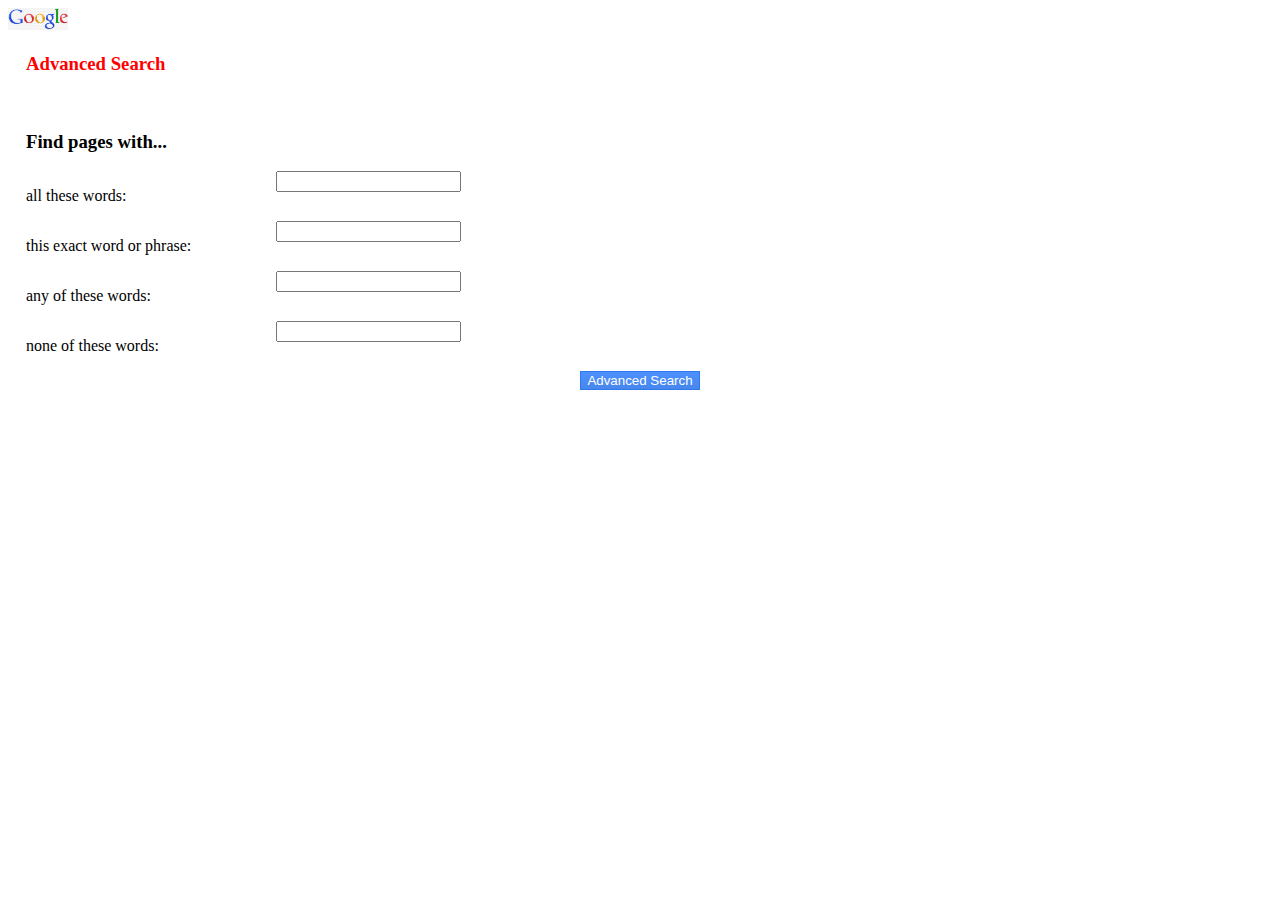
<file: advancedsearch.html>
<!DOCTYPE html>
<html lang="en">
<head>
    <meta charset="UTF-8">
    <title>advancedsearch</title>
    <link rel = "stylesheet" href = "style.css">
    <link href="https://cdn.jsdelivr.net/npm/bootstrap@5.2.0/dist/css/bootstrap.min.css" rel="stylesheet" integrity="sha384-gH2yIJqKdNHPEq0n4Mqa/HGKIhSkIHeL5AyhkYV8i59U5AR6csBvApHHNl/vI1Bx" crossorigin="anonymous">
</head>
<body>
    <img src = "google.jpg" alt = "google" width = "60">
    <form action = "https://google.com/search">
        <div id = "aligned">

            <h3 id = "first_text">Advanced Search</h3><br>
            <h3>Find pages with...</h3>
           <div class = "row_form">
               <div>
                   <p class = "right">all these words:</p>
               </div>
               <div class = "left">
                   <input type = "text" class="form-control" name = "as_q">
               </div>
            </div>
           <div class = "row_form">
               <div>
                   <p class = "right">this exact word or phrase:</p>
               </div>
               <div class = "left">
                   <input type = "text" class="form-control" name = "as_epq">
               </div>
            </div>
           <div class = "row_form">
               <div>
                   <p class = "right">any of these words:</p>
               </div>
               <div class = "left">
                   <input type = "text" class="form-control" name = "as_oq">
               </div>
            </div>
           <div class = "row_form">
               <div>
                   <p class = "right">none of these words:</p>
               </div>
               <div class = "left">
                   <input type = "text" class="form-control" name = "as_eq">
               </div>
            </div>
       </div>
        <div id = "button">
            <input  type = "submit" value = "Advanced Search" id = "advanced-button" >
        </div>

    </form>

</body>
</html>
</file>
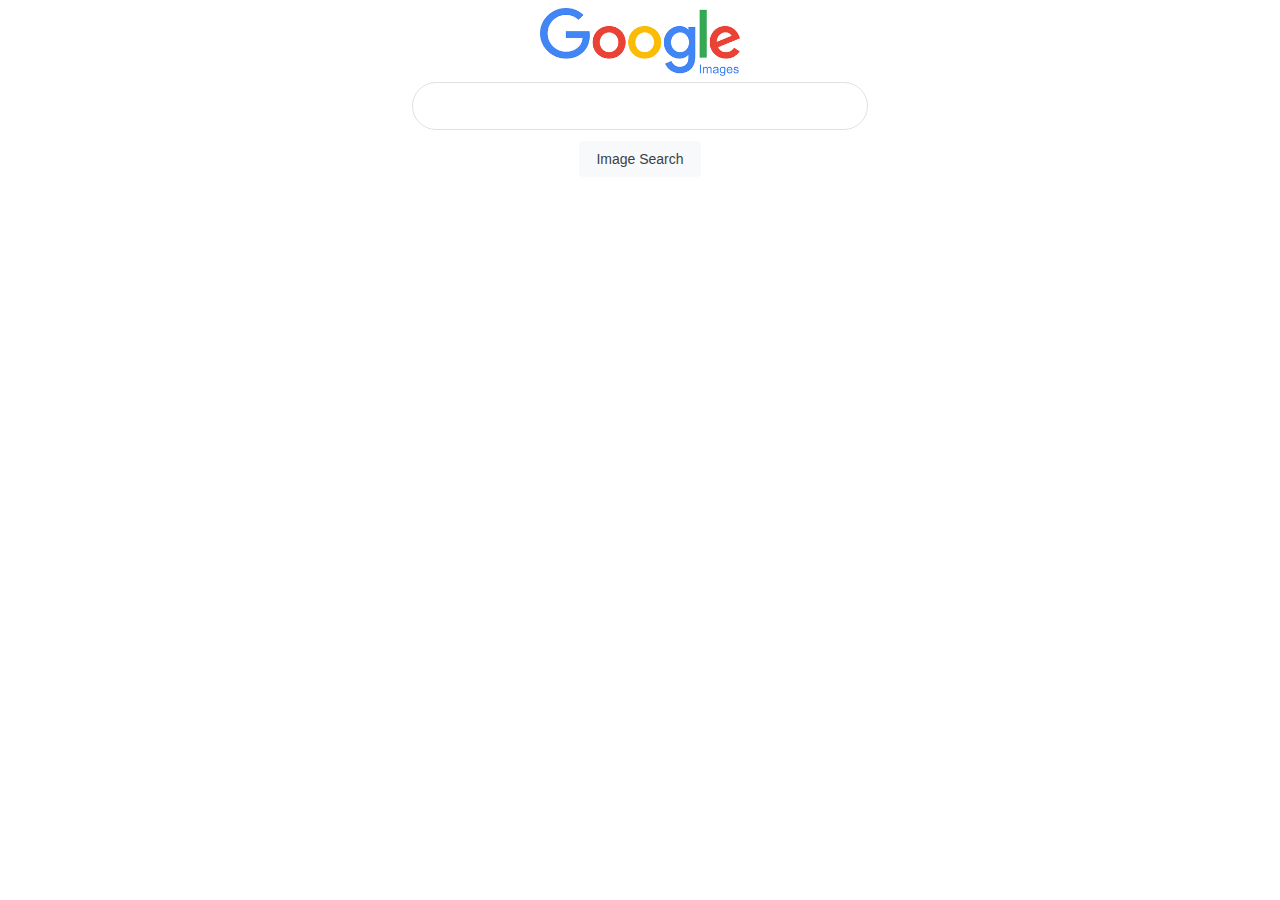
<file: imagesearch.html>
<!DOCTYPE html>
<html lang="en" xmlns:src="http://www.w3.org/1999/xhtml">
    <head>
        <title>Google Search Image</title>
        <link rel = "stylesheet" href="style.css">
    </head>
    <body>
    <div id = "link">

     <center>
         <img src="google_image.png" alt = "google image" width="200px" class=" center">
     </center>
    </div>

        <form action="https://google.com/search" >

            <div id = "f">
                <input type="hidden" name = "tbm" value = "isch" >
                <input type="text" name="q"  id = "nav-bar" class = no_submit >
                <center>
                   <div>
                        <input type="submit" value = "Image Search" class = "submit_search">
                    </div>
                </center>


            </div>


        </form>



    </body>
</html>
</file>
<file: style.css>
#unordered{
list-style: none;
display: flex;
flex-direction: row;
justify-content: flex-end;


}
#first_link{
margin-right: 10px;

}


a:visited{
color:black;

}
#f{
margin-right: auto;
margin-left:auto;
margin-top:2px;
width:50%;

}

#nav-bar{
    display: flex;
    z-index: 3;
    height: 44px;
    background: #fff;
    border: 1px solid #dfe1e5;
    box-shadow: none;
    border-radius: 24px;
    margin: 0 auto;
    width: calc(632px + 6px);
    width: 450px;
    max-width: 584px;
    font-size: 30px;


}
.image{
margin-right:auto;
margin-left:auto;
display:flex;


}
.submit_search{

    background-color: #f8f9fa;
    border: 1px solid #f8f9fa;
    border-radius: 4px;
    color: #3c4043;
    font-family: arial,sans-serif;
    font-size: 14px;
    margin: 11px 4px;
    padding: 0 16px;
    line-height: 27px;
    height: 36px;
    min-width: 54px;
    text-align: center;
    cursor: pointer;
    user-select: none;

}
       .inline{
            max-width:400px;
            margin:auto;
        }
        .input-icons i {
            position: absolute;
        }

        .input-icons {
            width: 100%;
            margin-bottom: 10px;
        }

        .icon {
            padding: 10px;
            min-width: 40px;
        }

        .input-field {
            width: 100%;
            padding: 10px;
            text-align: center;
            margin-bottom: 3px;
        }

#first_text
{
color: red;

}
#aligned{
margin-left: 18px;

}
label{
display:inline-block;
text-align: right;
}
.row_form{
display:flex;
flex-direction: row;

}

.right{
width: 250px;
}
.left{
width: 500px;
margin-bottom: 10px;
}
#button{
display: flex;
justify-content: center;
}
#advanced-button
{
    webkit-box-shadow: none;
    moz-box-shadow: none;
    box-shadow: none;
    background-color: #4d90fe;
    -webkit-box-shadow: none;
    -moz-box-shadow: none;
    box-shadow: none;
    background-color: #4d90fe;
    background-image: -webkit-linear-gradient(top,#4d90fe,#4787ed);
    background-image: -moz-linear-gradient(top,#4d90fe,#4787ed);
    background-image: -ms-linear-gradient(top,#4d90fe,#4787ed);
    background-image: -o-linear-gradient(top,#4d90fe,#4787ed);
    background-image: linear-gradient(top,#4d90fe,#4787ed);
    border: 1px solid #3079ed;
    color: white;
}
</file>
